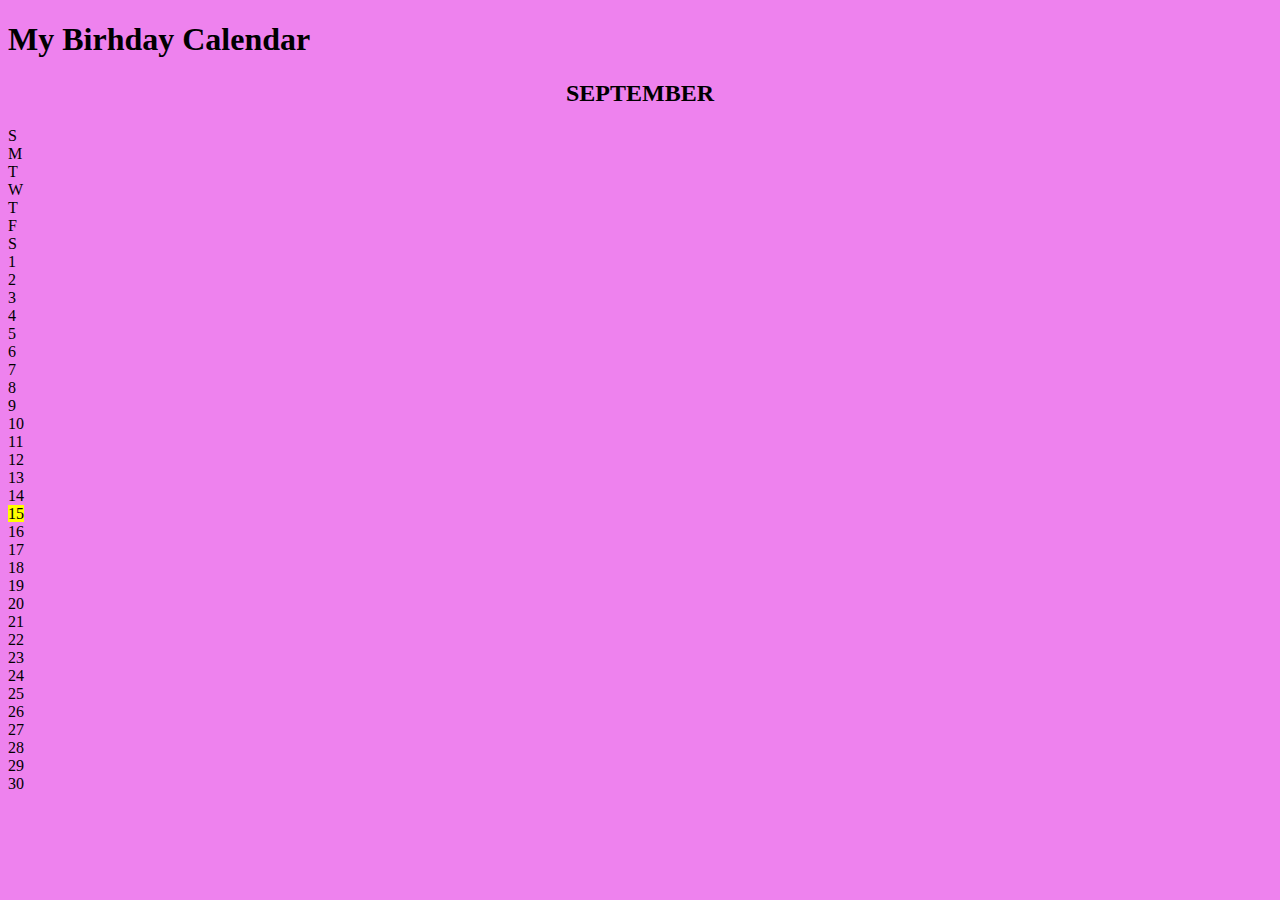
<file: angat_itec75/angat_lab2.html>
<!DOCTYPE html>
<html>
<head>
	<title>Calendar</title>
	<meta charset="utf-8">
	<!--Bootstrap 4 is mobile-first-->
	<meta name="viewport" content="width=device-width, initial-scale=1">
	
	<link rel="stylesheet" href="C:\xampp\htdocs\Jeyelleangatt.github.io\angat_itec75/css/bootstrap.min.css">

	<script src="C:\xampp\htdocs\Jeyelleangatt.github.io\angat_itec75/js/bootstrap.min.js"></script>
</head>
<body style="background-color: violet;">
<div class="container">
	<h1>My Birhday Calendar</h1>
	<h2>
		<center> SEPTEMBER </center>
	</h2>
	<div class="grid-calendar">
		<div class="row calendar-week-header">
			<div class="col-sm-1 grid-cell"><div><div><span>S</span></div></div></div>
			<div class="col-sm-1 grid-cell"><div><div><span>M</span></div></div></div>
			<div class="col-sm-1 grid-cell"><div><div><span>T</span></div></div></div>
			<div class="col-sm-1 grid-cell"><div><div><span>W</span></div></div></div>
			<div class="col-sm-1 grid-cell"><div><div><span>T</span></div></div></div>
			<div class="col-sm-1 grid-cell"><div><div><span>F</span></div></div></div>
			<div class="col-sm-1 grid-cell"><div><div><span>S</span></div></div></div>
		</div>

		<div class="row calendar-week">
			
			<div class="col-sm-1 grid-cell"><div><div><span></span></div></div></div>
			<div class="col-sm-1 grid-cell"><div><div><span></span></div></div></div>
			<div class="col-sm-1 grid-cell"><div><div><span></span></div></div></div>
			<div class="col-sm-1 grid-cell"><div><div><span>1</span></div></div></div>
			<div class="col-sm-1 grid-cell"><div><div><span>2</span></div></div></div>
			<div class="col-sm-1 grid-cell"><div><div><span>3</span></div></div></div>
			<div class="col-sm-1 grid-cell"><div><div><span>4</span></div></div></div>
		</div>
		
		<div class="row calendar-week">
			
			<div class="col-sm-1 grid-cell"><div><div><span>5</span></div></div></div>
			<div class="col-sm-1 grid-cell"><div><div><span>6</span></div></div></div>
			<div class="col-sm-1 grid-cell"><div><div><span>7</span></div></div></div>
			<div class="col-sm-1 grid-cell"><div><div><span>8</span></div></div></div>
			<div class="col-sm-1 grid-cell"><div><div><span>9</span></div></div></div>
			<div class="col-sm-1 grid-cell"><div><div><span>10</span></div></div></div>
			<div class="col-sm-1 grid-cell"><div><div><span>11</span></div></div></div>
		</div>
	
		<div class="row calendar-week">
			
			<div class="col-sm-1 grid-cell"><div><div><span>12</span></div></div></div>
			<div class="col-sm-1 grid-cell"><div><div><span>13</span></div></div></div>
			<div class="col-sm-1 grid-cell"><div><div><span>14</span></div></div></div>
			<div class="col-sm-1 grid-cell"><div><div><span><mark>15</mark></span></div></div></div>
			<div class="col-sm-1 grid-cell"><div><div><span>16</span></div></div></div>
			<div class="col-sm-1 grid-cell"><div><div><span>17</span></div></div></div>
			<div class="col-sm-1 grid-cell"><div><div><span>18</span></div></div></div>
		</div>
		
		<div class="row calendar-week">
			
			<div class="col-sm-1 grid-cell"><div><div><span>19</span></div></div></div>
			<div class="col-sm-1 grid-cell"><div><div><span>20</span></div></div></div>
			<div class="col-sm-1 grid-cell"><div><div><span>21</span></div></div></div>
			<div class="col-sm-1 grid-cell"><div><div><span>22</span></div></div></div>
			<div class="col-sm-1 grid-cell"><div><div><span>23</span></div></div></div>
			<div class="col-sm-1 grid-cell"><div><div><span>24</span></div></div></div>
			<div class="col-sm-1 grid-cell"><div><div><span>25</span></div></div></div>
		</div>
		<div class="row calendar-week">
			
			<div class="col-sm-1 grid-cell"><div><div><span>26</span></div></div></div>
			<div class="col-sm-1 grid-cell"><div><div><span>27</span></div></div></div>
			<div class="col-sm-1 grid-cell"><div><div><span>28</span></div></div></div>
			<div class="col-sm-1 grid-cell"><div><div><span>29</span></div></div></div>
			<div class="col-sm-1 grid-cell"><div><div><span>30</span></div></div></div>
			<div class="col-sm-1 grid-cell"><div><div><span></span></div></div></div>
			<div class="col-sm-1 grid-cell"><div><div><span></span></div></div></div>
		</div>
</div>
	
</body>
</html>
</file>
